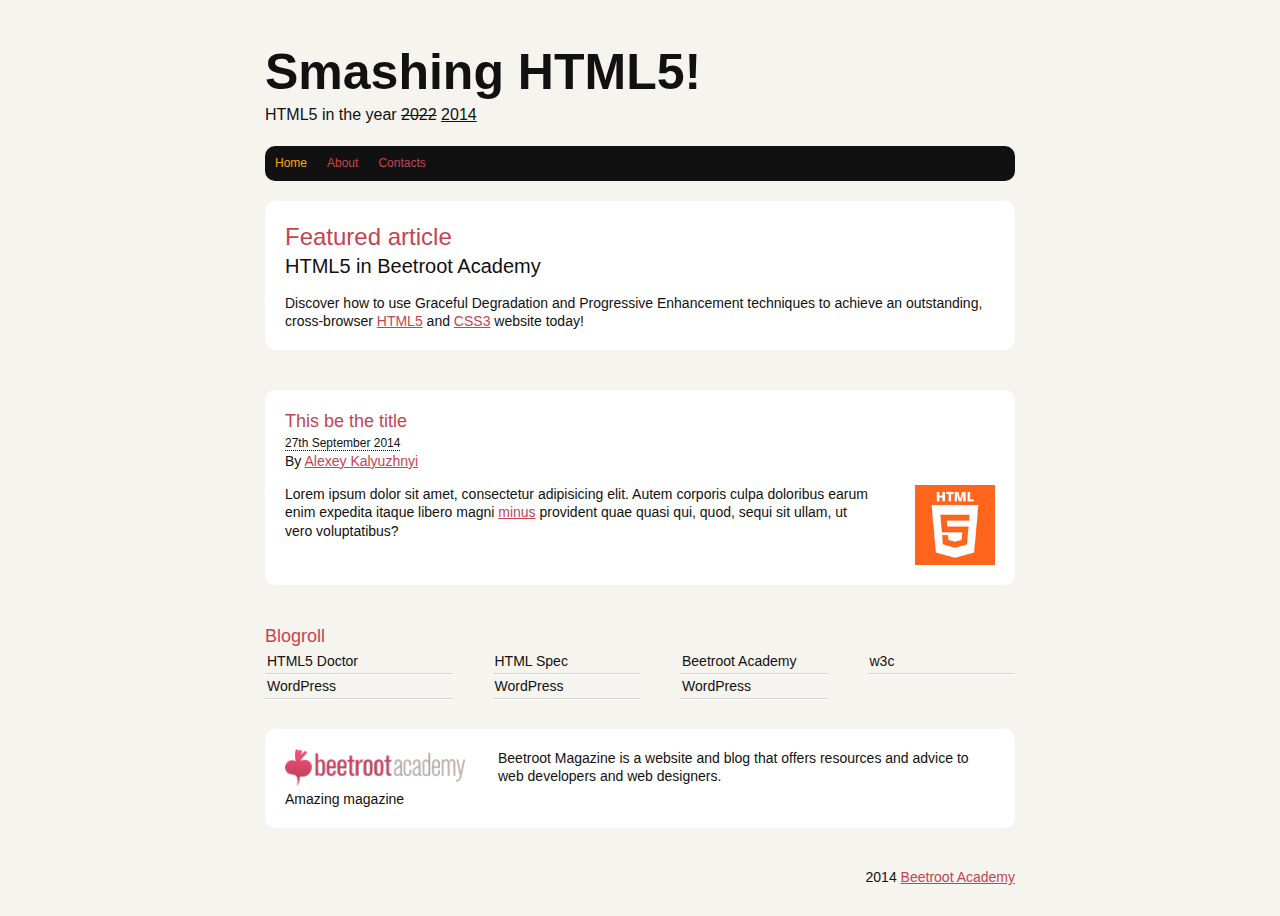
<file: index.html>
<!DOCTYPE html>
<html>
<head>
	<title>Smashing HTML5!</title>
	<link rel="stylesheet" href="reset.css">
	<link rel="stylesheet" href="style.css">
	<meta charset="utf-8">
</head>
<body>
<div id="wrap">
	<header class="header-top">
		<a class="logo" href="#">Smashing HTML5!</a>
		<h4 class="motto">HTML5 in the year <s>2022</s> <u>2014</u></h4>
	</header>
	<nav >
		<ul class="nav cf" >
			<li><a class="active" href="index.html">Home</a></li>
			<li><a  href="#">About</a></li>
			<li><a  href="contact.html">Contacts</a></li>


		</ul>
	</nav>
	<section>
	<h1>Featured article</h1>

	<h2><a href="#"> HTML5 in Beetroot Academy</a></h2>

	<p>Discover how to use Graceful Degradation and Progressive Enhancement
		techniques to achieve an outstanding, cross-browser <a href="#"> HTML5</a> and <a href="#">CSS3</a> website
		today!</p>
</section>


<section class="cf">
	<h3><a href="#">This be the title</a></h3>
	<div class="date"><span>27th September 2014</span></div>
	<div class="author">By <a href="#">Alexey Kalyuzhnyi</a></div>
	<p><img class="image" src="img/html.png" alt="HTML5">Lorem ipsum dolor sit amet, consectetur adipisicing elit. Autem corporis culpa doloribus earum enim expedita
		itaque libero magni <a href="#"> minus</a> provident quae quasi qui, quod, sequi sit ullam, ut vero voluptatibus?</p>

</section>
	<aside>
		<h3 class="widget-title">Blogroll</h3>
		<ul class="links cf">
			<li><a href="#"> HTML5 Doctor</a></li>
			<li><a href="#">HTML Spec</a></li>
			<li><a href="#">Beetroot Academy</a></li>
			<li><a href="#">w3c</a></li>
			<li><a href="#">WordPress</a></li>
			<li><a href="#">WordPress</a></li>
			<li><a href="#">WordPress</a></li>

		</ul>
	</aside>
<section class="cf" >
	<div class="left">

		<h3><a class="footer-logo" title="logo" href="index.html"><img src="img/ba_logo.png"> Beetroot Academy</a></h3>
		<h4 >Amazing magazine</h4>
	</div>
	<div class="right">
	<p>Beetroot Magazine is a website and blog that offers resources and advice to web developers and web designers.</p>
</div>

</section>

<footer>
	<p >2014 <a href="index.html">Beetroot Academy</a> </p>
</footer>
</div>
</body>
</html>
</file>
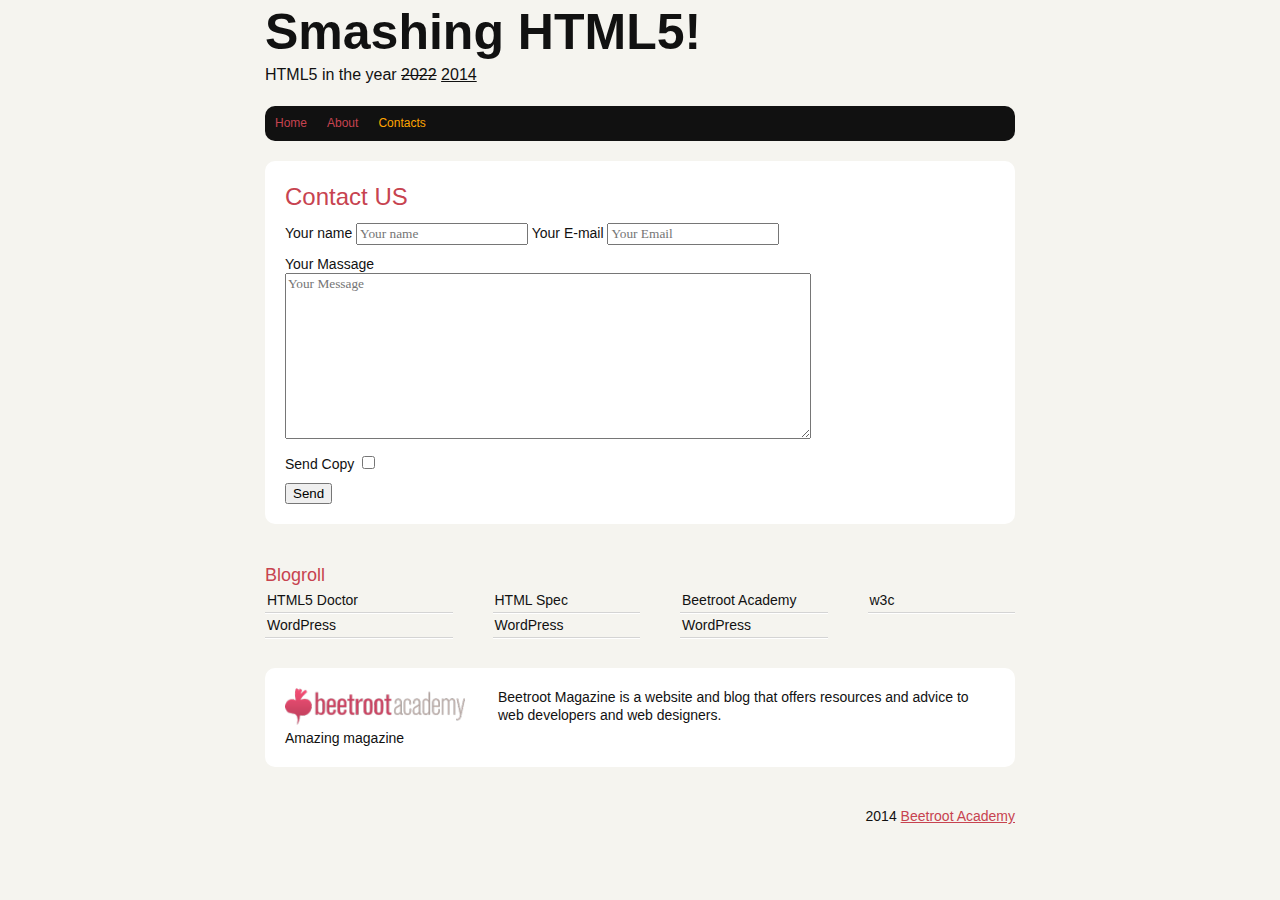
<file: contact.html>
<!DOCTYPE html>
<html>
<head>
	<title>Contact us</title>
	<link rel="stylesheet" href="reset.css">
	<link rel="stylesheet" href="style.css">
	<meta charset="utf-8">
</head>
<body>

<div id="wrap">
	<header>
		<a class="logo" href="#">Smashing HTML5!</a>
		<h4 class="motto">HTML5 in the year <s>2022</s> <u>2014</u></h4>
	</header>
	<nav >
		<ul class="nav cf" >
			<li><a href="index.html">Home</a></li>
			<li><a href="#">About</a></li>
			<li><a class="active" href="contact.html">Contacts</a></li>


		</ul>
	</nav>
	<section>
		<header>
			<h1>Contact US</h1>
		</header>
		<article>
			<form action="#" method="POST">

				<div class="form-row">
				<label for="user_name">Your name</label>
				<input type="text" id="user_name" name="user_name"  maxlength="5" required placeholder="Your name" >
				<label for="user_email">Your E-mail</label>
				<input type="text" id="user_email" name="user_email" maxlength="7" required placeholder="Your Email" >
				<div>
					<div class="form-row">
				<label for="user_message">Your Massage</label>
				<textarea id="user_message" rows="10" cols="69" required name="user_message" placeholder="Your Message"></textarea>
				</div>
					<div class="form-row">
						<label>Send Copy</label>
						<input type="checkbox" name="send copy">
					</div>
				<div class="form-row">
					<button type="submit">Send</button>
				</div>
				</div>
				</div>
			</form>
		</article>
	</section>



	<aside>
		<h3 class="widget-title">Blogroll</h3>
		<ul class="links cf">
			<li><a href="#"> HTML5 Doctor</a></li>
			<li><a href="#">HTML Spec</a></li>
			<li><a href="#">Beetroot Academy</a></li>
			<li><a href="#">w3c</a></li>
			<li><a href="#">WordPress</a></li>
			<li><a href="#">WordPress</a></li>
			<li><a href="#">WordPress</a></li>

		</ul>
	</aside>
	<section class="cf" >
		<div class="left">

			<h3><a class="footer-logo" title="logo" href="index.html"><img src="img/ba_logo.png" alt="imd"> Beetroot Academy</a></h3>
			<h4 >Amazing magazine</h4>
		</div>
		<div class="right">
			<p>Beetroot Magazine is a website and blog that offers resources and advice to web developers and web designers.</p>
		</div>

	</section>

	<footer>
		<p >2014 <a href="index.html">Beetroot Academy</a> </p>
	</footer>
</div>
</body>


</html>
</file>
<file: style.css>
.cf:before,
.cf:after {
	content: " "; /* 1 */
	display: table; /* 2 */
}

.cf:after {
	clear: both;
}

/**
 * For IE 6/7 only
 * Include this rule to trigger hasLayout and contain floats.
 */
.cf {
	*zoom: 1;
}

body{
	background-color: #F5F4EF;
	font-family: "Trebuchet MS", sans-serif;
	color: #111111;
	font-size: 14px;
	line-height: 1.3;
}

input, textarea{
	font-family: trebuchet MS;
}



h1{
	font-size: 24px;
	color: #c74350;
	font-weight: normal;
}
h2{
	font-size: 20px;

}

h2 a{
	text-decoration: none;
	color: #111;
}

h3{
	font-size: 18px;
}

h3 a{
	text-decoration: none;
}

#wrap{
	width: 750px;
	margin: auto;
}

a{
	color: #c74350;
	text-decoration: underline;
	transition: color 0.3s, backround-color 0.3s;
}



a:hover{
	color: #ffffff;
	background-color: #c74350;
	text-decoration: none;

}
section{
	background-color: #fff;
	padding: 20px;
	margin-bottom: 40px;
	border-radius: 10px;
}
.header-top{
	padding-top: 40px;
}

header h4{
	margin-top: 0px;
	font-size: 16px;
}

.nav{
	margin: 0 0 20px;
	padding: 0;
	list-style: none;
	background: #111;
	border-radius: 10px;


}
.nav li{
	float: left;
	list-style: none;
}
.nav li a{
	text-decoration: none;
	display: block;
	padding: 10px;
	font-size: 12px;
}

.nav li a.active{
	color:orange;
}
.nav li:first-child a{
	border-radius: 10px 0 0 10px;
}

h1,h2,h3,h4{
	margin: 0;
}

.logo{
	font-size: 50px;
	text-decoration: none;
	color: #111;
	font-weight: bold;
}

.logo:hover{
	color: #c74350;
	background-color: transparent;
}

p{
	margin-top: 15px;
}

.date span{
	font-size: 12px;
	border-bottom: 1px dotted #111;
}

.widget-title{
	color: #c74350;
}

.links{
	padding: 0;
	list-style: none;
	margin-bottom: 30px;

}




.links a{
	display: block;
	margin-left: 40px;
	box-shadow: 0 1px 0 #fff;
	padding: 3px 2px 3px 2px;
	text-decoration: none;
	border-bottom: 1px solid #d4d4d4;
	color: #111;
}

.links li{

	width: 25%;
	float: left;

}

.links li:nth-child(1) a,
.links li:nth-child(5) a{
	margin: 0;
}
.links a:hover{
	color: #fff;
}

.left, .right{
	float: left;
}

.left{
	width: 30%;

	}
.right{
	width: 70%;
}
.right p{
	margin: 0;
}
.motto{
	margin-bottom: 20px;
}

label{
	cursor: pointer;
}

label[for="user_message"]{
	display: block;
}

.form-row{
	padding: 10px 0 0;
}

footer {
	text-align: right;
}
footer p{
	margin-bottom: 30px;
}

.footer-logo{
	background: url("img/ba_logo.png");
	display: block;
	background-repeat: no-repeat;
	width: 180px;
	height: 41px;
	text-indent: -9999px;
	background-size: contain;
}

.footer-logo:hover{
	background-color: transparent;
}

.image{
	display: block;
	float: right;
	width: 80px;
	height: auto;
	margin-left: 40px;

}
</file>
